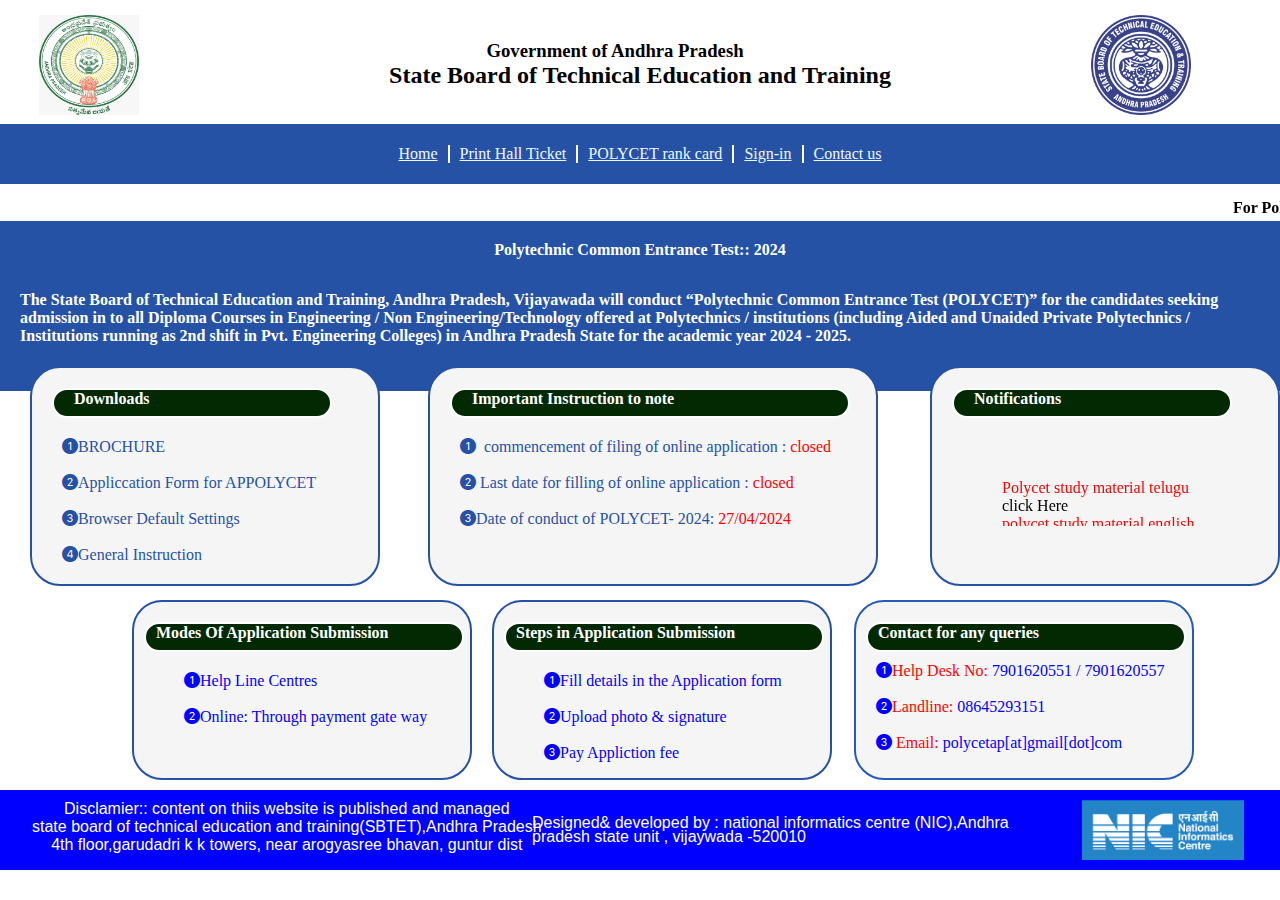
<file: index.html>
<!DOCTYPE html>
<html lang="en">

<head>
    <meta charset="UTF-8">
    <meta name="viewport" content="width=device-width, initial-scale=1.0">
    <title>Document</title>
    <link rel="stylesheet" href="style.css">
    <link rel="stylesheet" href="https://cdn.jsdelivr.net/npm/bootstrap-icons@1.11.3/font/bootstrap-icons.min.css">
</head>

<body>

    <div class="sectionone">

        <div class="imgg">
            <img src="imgs/aplogo.jpeg" alt="">
        </div>

        <div class="gov">
            <h3>Government of Andhra Pradesh</h3>
            <h2>State Board of Technical Education and Training</h2>
        </div>

        <div class="im">
            <img src="imgs/sbtet.jpeg" alt="">
        </div>

    </div>

    <div class="hm">
        <a href="index.html">Home</a>
        <a href="hallticket.html">Print Hall Ticket</a>
        <a href="rank.html"> POLYCET rank card</a>
        <a href="signin.html"> Sign-in</a>
        <a href="contactus.html" style="border-right: none;">Contact us</a>
    </div>

    <div class="m">
        <marquee behavior="" direction="">
            <p><b>For Polycet - 2024 Web Counseling, Click Here</p></b>
        </marquee>
    </div>

    <div class="pol">
        <p><b>Polytechnic Common Entrance Test:: 2024</b></p> <br>
    </div>

    </div>
    <div class="lom">

        <h4>
            <p>The State Board of Technical Education and Training, Andhra Pradesh, Vijayawada will conduct “Polytechnic
                Common Entrance Test (POLYCET)” for the candidates seeking admission in to all Diploma Courses in
                Engineering / Non Engineering/Technology offered at Polytechnics / institutions (including Aided and
                Unaided Private Polytechnics / Institutions running as 2nd shift in Pvt. Engineering Colleges) in Andhra
                Pradesh State for the academic year 2024 - 2025.</p>
        </h4>
    </div>

    <div class="box1">

        <div class="dow">
            <b>Downloads</b>
        </div>

        <div class="numb">
            <ul>
                <li> <i class="bi bi-1-circle-fill"></i>BROCHURE</li><br>
                <li><i class="bi bi-2-circle-fill"></i>Appliccation Form for APPOLYCET</li> <br>
                <li><i class="bi bi-3-circle-fill"></i>Browser Default Settings</li><br>
                <li><i class="bi bi-4-circle-fill"></i>General Instruction</li><br>
            </ul>
        </div>

    </div>

    <div class="box2">

        <div class="dd">
            <b>Important Instruction to note</b>
        </div>
        <div class="num">
            <ul>
                <li><i class="bi bi-1-circle-fill">&nbsp;</i> commencement of filing of online application : <label
                        style="color: red;">closed</label></li><br>
                <li><i class="bi bi-2-circle-fill"></i> Last date for filling of online application : <label
                        style="color: red;">closed</label></li><br>
                <li><i class="bi bi-3-circle-fill"></i>Date of conduct of POLYCET- 2024: <label
                        style="color: red;">27/04/2024</label></li><br>
            </ul>
        </div>

    </div>
    <div class="box3">
        <div class="nn">
            <b>Notifications</b>
        </div>
        <div class="cm">
            <marquee behavior="" direction="up" onmouseenter="this.stop()" onmouseleave="this.start()">
                <label style="color: red;">Polycet study material telugu</label> <br>
                click Here <br>
                <label style="color: red;">polycet study material english</label> <br>
                click Here <br>
                <label style="color: red;">Old question paper</label> <br>
                click here
            </marquee>
        </div>

        <div class="box4">
            <div class="mom">
                <b>Modes Of Application Submission</b>
            </div>
            <div class="hp">
                <ul>
                    <li><i class="bi bi-1-circle-fill"></i>Help Line Centres</li><br>
                    <li><i class="bi bi-2-circle-fill"></i>Online: Through payment gate way</li><br>
                </ul>
            </div>
        </div>

        <div class="box5">
            <div class="st">
                <b>Steps in Application Submission</b>
            </div>
            <div class="full">
                <ul>
                    <li><i class="bi bi-1-circle-fill"></i>Fill details in the Application form</li><br>
                    <li><i class="bi bi-2-circle-fill"></i>Upload photo & signature</li><br>
                    <li><i class="bi bi-3-circle-fill"></i>Pay Appliction fee </li><br>
                </ul>
            </div>
            <div class="box6">
                <div class="com">
                    <b>Contact for any queries</b>
                </div>
                <div class="hep">
                    <ul>
                        <li><i class="bi bi-1-circle-fill"></i><label style="color: red;">Help Desk No:
                            </label>7901620551 / 7901620557</li><br>
                        <li><i class="bi bi-2-circle-fill"></i><label style="color: red;">Landline:</label> 08645293151
                        </li><br>
                        <li><i class="bi bi-3-circle-fill"></i> <label style="color: red;">Email:
                            </label>polycetap[at]gmail[dot]com</li>
                    </ul>
                </div>

            </div>
        </div>

        <div class="dum">

        </div>

        <div class="mum">
            <p>Disclamier:: content on thiis website is published and managed <br>
                state board of technical education and training(SBTET),Andhra Pradesh <br>
                4th floor,garudadri k k towers, near arogyasree bhavan, guntur dist
            </p>


        </div>
        <div class=" des">
            <p>Designed& developed by : national informatics centre (NIC),Andhra</p><br><br>
            <p>pradesh state unit , vijaywada -520010</p>
        </div>

        <div class="nic">
            <img src="niclogo.png" alt="">
        </div >










</body>

</html>
</file>
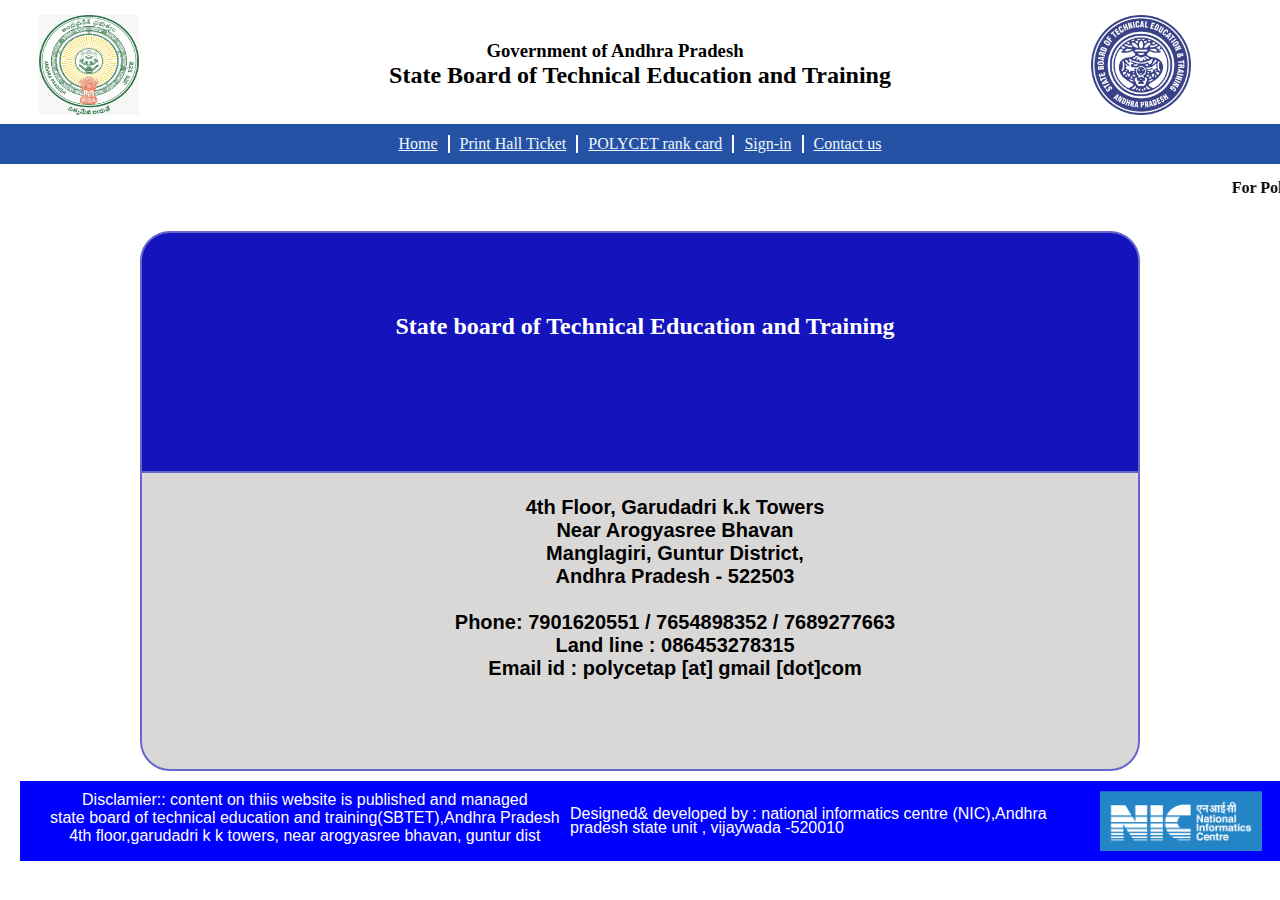
<file: contactus.html>
<!DOCTYPE html>
<html lang="en">

<head>
    <meta charset="UTF-8">
    <meta name="viewport" content="width=device-width, initial-scale=1.0">
    <title>Document</title>
    <link rel="stylesheet" href="contactus.css">
</head>

<body>
    <div class="sectionone">

        <div class="imgg">
            <img src="imgs/aplogo.jpeg" alt="">
        </div>

        <div class="gov">
            <h3>Government of Andhra Pradesh</h3>
            <h2>State Board of Technical Education and Training</h2>
        </div>

        <div class="im">
            <img src="imgs/sbtet.jpeg" alt="">
        </div>

    </div>

    <div class="hm">
        <a href="index.html">Home</a>
        <a href="hallticket.html">Print Hall Ticket</a>
        <a href="rank.html"> POLYCET rank card</a>
        <a href="signin.html"> Sign-in</a>
        <a href="contactus.html" style="border-right: none;">Contact us</a>
    </div>

    <div class="m">
        <marquee behavior="" direction="">
            <p><b>For Polycet - 2024 Web Counseling, Click Here</p></b>
        </marquee>
    </div>
    <div class="train">
        <center><b>State board of Technical Education and Training</b></center>
    </div>
    <div class="boat">
        <ul><b>
                <center>
                    <li>4th Floor, Garudadri k.k Towers <br>
                        Near Arogyasree Bhavan <br>
                        Manglagiri, Guntur District, <br>
                        Andhra Pradesh - 522503</li>
                    <li>Phone: 7901620551 / 7654898352 / 7689277663 <br>
                        Land line : 086453278315 <br>
                        Email id : polycetap [at] gmail [dot]com</li>
                </center>
            </b>
        </ul>
    </div>

    <div class="dum">

    </div>

    <div class="mum">
        <p>Disclamier:: content on thiis website is published and managed <br>
            state board of technical education and training(SBTET),Andhra Pradesh <br>
            4th floor,garudadri k k towers, near arogyasree bhavan, guntur dist
        </p>


    </div>
    <div class=" des">
        <p>Designed& developed by : national informatics centre (NIC),Andhra</p><br><br>
        <p>pradesh state unit , vijaywada -520010</p>
    </div>

    <div class="nic">
        <img src="niclogo.png" alt="">
    </div >


</body>

</html>
</file>
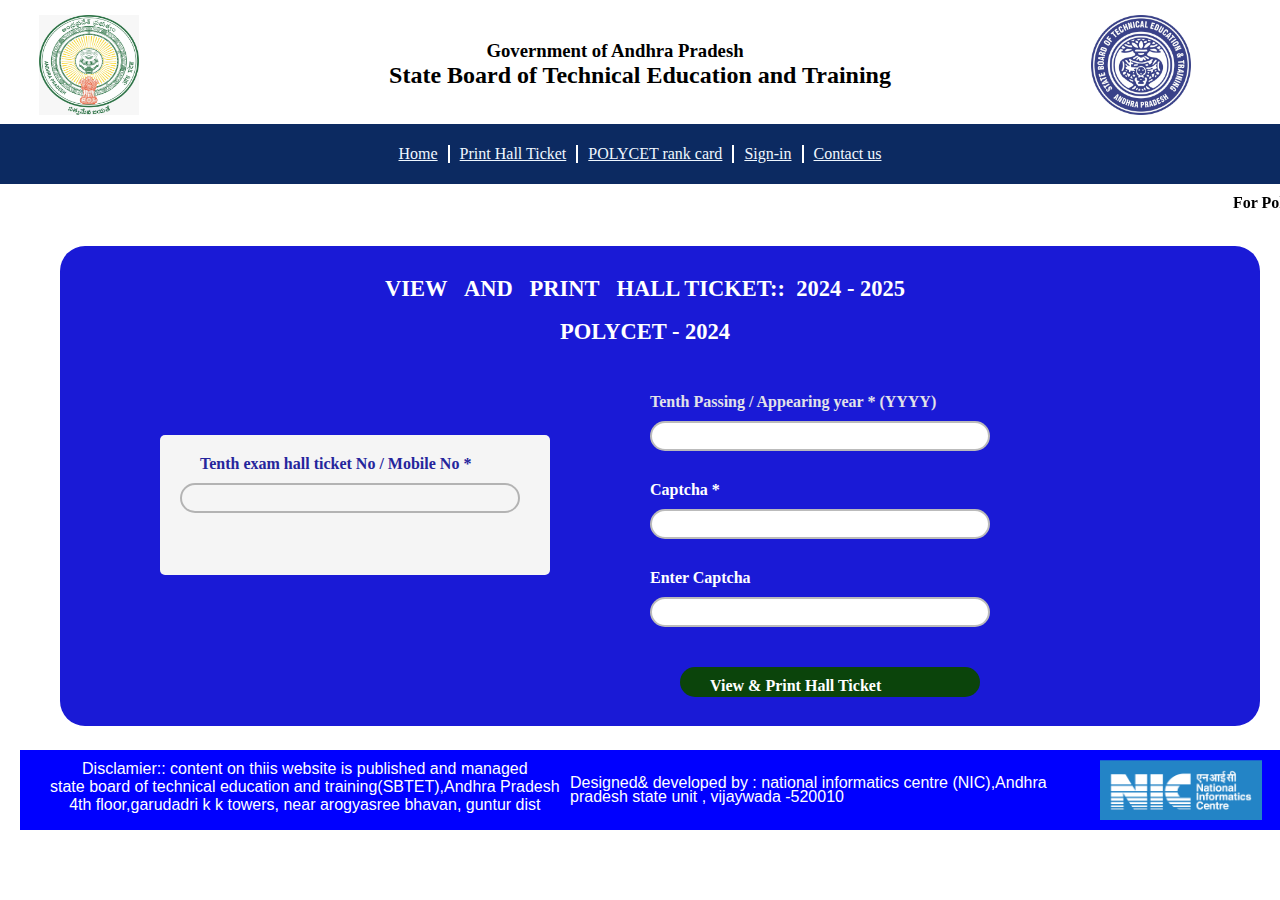
<file: hallticket.html>
<!DOCTYPE html>
<html lang="en">

<head>
    <meta charset="UTF-8">
    <meta name="viewport" content="width=device-width, initial-scale=1.0">
    <title>Document</title>
    <link rel="stylesheet" href="hallticket.css">
</head>

<body>
    <div class="sectionone">

        <div class="imgg">
            <img src="imgs/aplogo.jpeg" alt="">
        </div>

        <div class="gov">
            <h3>Government of Andhra Pradesh</h3>
            <h2>State Board of Technical Education and Training</h2>
        </div>

        <div class="im">
            <img src="imgs/sbtet.jpeg" alt="">
        </div>

    </div>

    <div class="hm">
        <a href="index.html">Home</a>
        <a href="hallticket.html">Print Hall Ticket</a>
        <a href="rank.html"> POLYCET rank card</a>
        <a href="signin.html"> Sign-in</a>
        <a href="contactus.html" style="border-right: none;">Contact us</a>
    </div>

    <div class="m">
        <marquee behavior="" direction="">
            <p><b>For Polycet - 2024 Web Counseling, Click Here</p></b>
        </marquee>
    </div>
    <div class="sms"></div>
    <div class="meu">
        <h2> VIEW &nbsp;&nbsp;AND&nbsp;&nbsp; PRINT&nbsp;&nbsp; HALL TICKET::&nbsp; 2024 - 2025</h2><br>
        <h2> POLYCET - <span> 2024</h2></span>
    </div>
    <div class="evulu"> </div>
    <div class="ten">
        <p><b>Tenth exam hall ticket No / Mobile No *</b></p>
    </div>
    <div class="bo"></div>
    <div class="year">
        <p><b>Tenth Passing / Appearing year * (YYYY)</b></p>
    </div>
    <div class="tote"> </div>
    <div class="coc">
        <p><b>Captcha *</b></p>
    </div>
    <div class="ror"></div>
    <div class="cap">
        <p><b>Enter Captcha</b></p>
    </div>
    <div class="coo"></div>
    <div class="green"></div>
    <div class="cut">
        <p><b>View & Print Hall Ticket</b></p>
    </div>
<pre>



</pre>
    <div class="dum">

    </div>

    <div class="mum">
        <p>Disclamier:: content on thiis website is published and managed <br>
            state board of technical education and training(SBTET),Andhra Pradesh <br>
            4th floor,garudadri k k towers, near arogyasree bhavan, guntur dist
        </p>


    </div>
    <div class=" des">
        <p>Designed& developed by : national informatics centre (NIC),Andhra</p><br><br>
        <p>pradesh state unit , vijaywada -520010</p>
    </div>

    <div class="nic">
        <img src="niclogo.png" alt="">
    </div >









</body>

</html>
</file>
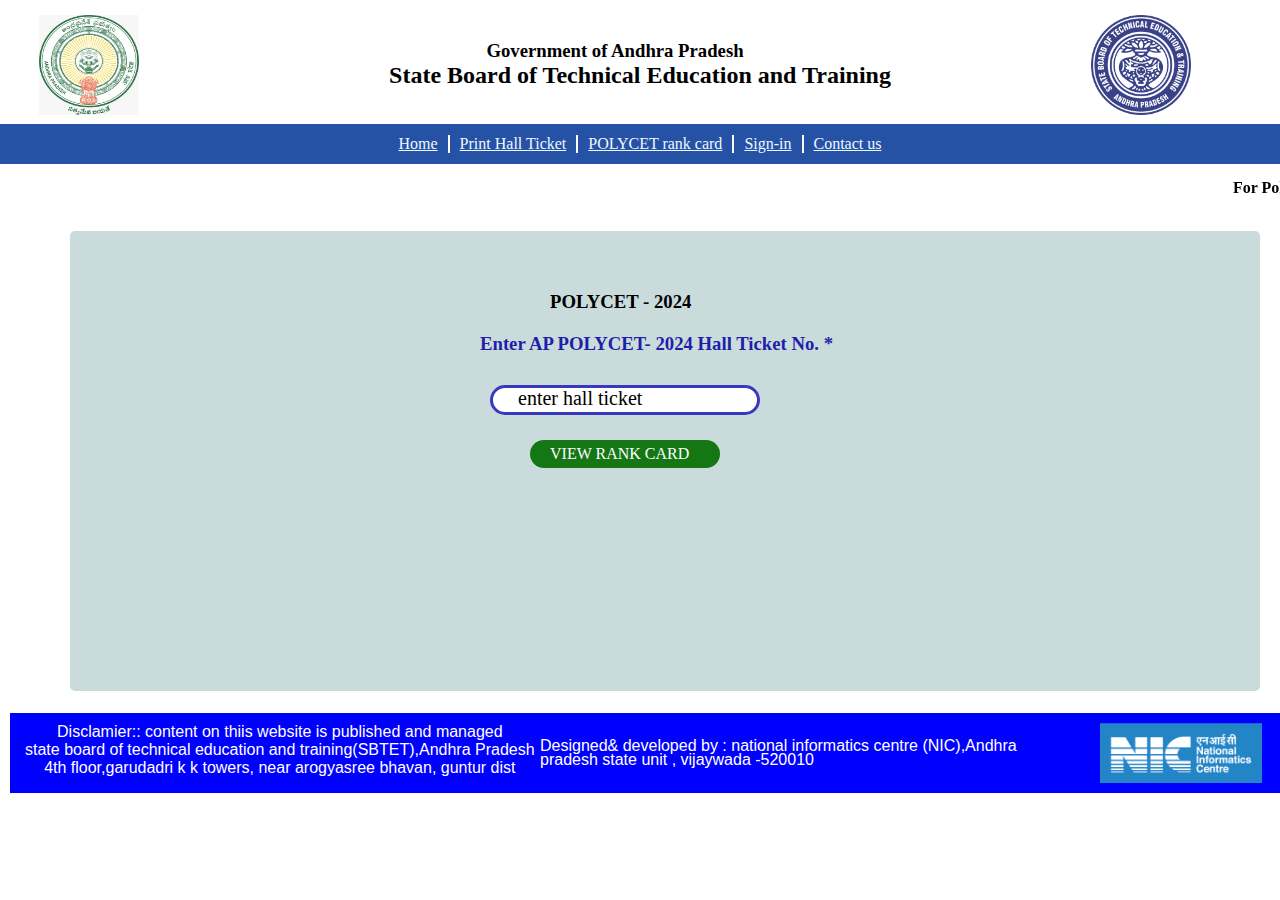
<file: rank.html>
<!DOCTYPE html>
<html lang="en">

<head>
    <meta charset="UTF-8">
    <meta name="viewport" content="width=device-width, initial-scale=1.0">
    <title>Document</title>
    <link rel="stylesheet" href="rank.css">
</head>

<body>
    <div class="sectionone">

        <div class="imgg">
            <img src="imgs/aplogo.jpeg" alt="">
        </div>

        <div class="gov">
            <h3>Government of Andhra Pradesh</h3>
            <h2>State Board of Technical Education and Training</h2>
        </div>

        <div class="im">
            <img src="imgs/sbtet.jpeg" alt="">
        </div>

    </div>

    <div class="hm">
        <a href="index.html">Home</a>
        <a href="hallticket.html">Print Hall Ticket</a>
        <a href="rank.html"> POLYCET rank card</a>
        <a href="signin.html"> Sign-in</a>
        <a href="contactus.html" style="border-right: none;">Contact us</a>
    </div>

    <div class="m">
        <marquee behavior="" direction="">
            <p><b>For Polycet - 2024 Web Counseling, Click Here</p></b>
        </marquee>
    </div>
    <div class="beed"></div>
    <div class="rum">
        <h3>POLYCET - 2024</h3>
    </div>
<div class="cot">
    <h3>Enter AP POLYCET- 2024 Hall Ticket No. *</h3>
</div>
<div class="duk"><p> &nbsp;&nbsp;&nbsp;&nbsp;&nbsp;enter hall ticket</p></div>
<div class="mut"></div>
<div class="coti">
    <p>VIEW RANK CARD</p>
</div>
</pre>
<div class="dum">

</div>

<div class="mum">
    <p>Disclamier:: content on thiis website is published and managed <br>
        state board of technical education and training(SBTET),Andhra Pradesh <br>
        4th floor,garudadri k k towers, near arogyasree bhavan, guntur dist
    </p>


</div>
<div class=" des">
    <p>Designed& developed by : national informatics centre (NIC),Andhra</p><br><br>
    <p>pradesh state unit , vijaywada -520010</p>
</div>

<div class="nic">
    <img src="niclogo.png" alt="">
</div >
</body>

</html>
</file>
<file: style.css>
*{
box-sizing: border-box;
padding: 0px;
margin: 0px;
scroll-behavior: smooth;
}

.sectionone{
display: flex;
justify-content: center;
align-items: center;
margin-top: 10px;
}

.imgg img{
height: 100px;
width: 100px;
margin-right: 250px;

margin-top: 5px;
}

.gov h3 {
text-align: center;
margin-right: 250px;

}

.gov h2 {
text-align: center;
 text-align: center;   
 margin-right: 200px;
   
}

.im img{
height: 100px;
width: 100px;
margin-right: 50px;
text-align: center;
margin-top: 5px;
}
.hm 
{
background-color: rgb(37, 82, 165);
color: white;
height: 60px;
width: 100%;
align-items: center;
margin-top: 5px;
display: flex;
justify-content: center;
}
.hm a{
    border-right: 2px solid white;
    padding: 0px 10px;
    color: aliceblue;
}
.for
{
color: rgb(37, 82, 165);
display: flex;
margin-left: 800px;
margin-top:100px;
}

.m{
margin-top: 15px;
}
.pol 
{
background-color: rgb(37, 82, 165);
color: white;
height: 70px;
width: 100%;
display: flex;
justify-content: center;
}
.pol p
{
margin-top: 20px;
}
.lom 
{
    background-color: rgb(37, 82, 165);
    color: white;
    height: 100px;
    width: 100%;  
}

.lom h4 {
margin-left: 20px;
margin-right: 10px;
}

.box1{
height: 220px;
width: 350px;
margin-left: 30px;
border-radius: 30px;
border: 2px solid;
margin-top: -25px;
background-color: whitesmoke;
border-color: rgb(37, 82, 165);
}
.dow{
background-color: rgb(2, 41, 2);
color: white;
height: 30px;
width: 280px;
border: 2px solid;
border-radius:20px;
margin-top: 20px;
margin-left: 20px;
}
.dow b{
margin-left: 20px;
}
.numb{
margin-left: 30px;
margin-top: 20px;
color:rgb(37, 82, 165) ;
}

.numb ul li{
    list-style: none;
}
.box2{
    height: 220px;
    width: 450px;
    margin-left: 428px;
    border-radius: 30px;
    border: 2px solid;
    margin-top: -220px;
    background-color: whitesmoke;
    border-color: rgb(37, 82, 165);
}
.dd{
    background-color: rgb(2, 41, 2);
    color: white;
    height: 30px;
    width: 400px;
    border: 2px solid;
    border-radius:20px;
    margin-top: 20px;
    margin-left: 20px;

}
.dd b{
margin-left: 20px ;
}
.num{
    margin-left: 30px;
    margin-top: 20px;
    color:rgb(37, 82, 165) ;
}
.num ul li{
    list-style: none;
}
.box3{
    height: 220px;
    width: 350px;
    margin-left: 930px;
    border-radius: 30px;
    border: 2px solid;
    margin-top: -220px;
    background-color: whitesmoke;
    border-color: rgb(37, 82, 165);
}
.nn{
    background-color: rgb(2, 41, 2);
    color: white;
    height: 30px;
    width: 280px;
    border: 2px solid;
    border-radius:20px;
    margin-top: 20px;
    margin-left: 20px;
}
.nn b{
    margin-left: 20px ;
}
.cm{
margin-left:70px ;
}

.box4 {
height: 180px;
width: 340px;
margin-left: -800px;
border-radius: 30px;
border: 2px solid;
margin-top: 70px;
background-color: whitesmoke;
border-color:rgb(37, 82, 165) ;
color: blue;
}
.mom{
    background-color: rgb(2, 41, 2);
    color: white;
    height: 30px;
    width: 320px;
    border: 2px solid;
    border-radius:20px;
    margin-top: 20px;
    margin-left: 10px;
}
.mom b{
margin-left:10px  
}
.hp{
margin-left: 50px;
margin-top: 20px;
}
.hp ul li{
 list-style: none;   
}
.box5{
    height: 180px;
    width: 340px;
    margin-left: -440px;
    border-radius: 30px;
    border: 2px solid;
    margin-top: -180px;
    background-color: whitesmoke;
    border-color:rgb(37, 82, 165) ;
    color: blue;
}
.st{
    background-color: rgb(2, 41, 2);
    color: white;
    height: 30px;
    width: 320px;
    border: 2px solid;
    border-radius:20px;
    margin-top: 20px;
    margin-left: 10px;
}
.st b{
    margin-left:10px
}
.full{
    margin-left: 50px;
    margin-top: 20px;
}
.full ul li{
    list-style: none;
}
.box6{
    height: 180px;
    width: 340px;
    margin-left: 360px;
    border-radius: 30px;
    border: 2px solid;
    margin-top: -180px;
    background-color: whitesmoke;
    border-color:rgb(38, 90, 187) ;
    color: blue;
}
.com{
    background-color: rgb(2, 41, 2);
    color: white;
    height: 30px;
    width: 320px;
    border: 2px solid;
    border-radius:20px;
    margin-top: 20px;
    margin-left: 10px;
}
.com b{
    margin-left: 10px;
}
.hep{
margin-left: 20px;
margin-top: 10px;
}
.hep ul li{
    list-style: none;
}


.dum{
height: 80px;
width: 1360px;
background: blue;
color: white;
display: flex;
align-items: center;
margin-left: -950px;
margin-top: 10px;
}
.mum {
    margin-left: -900px;
    margin-top: -70px;
    color: white;
    display: flex;
    align-items: center;
    text-align: center;
    font-family: 'Gill Sans', 'Gill Sans MT', Calibri, 'Trebuchet MS', sans-serif;
}

.des p {
    margin-left: -400px;
    margin-top: -40px;
    color: white;
    display: flex;
    align-items: center;
    text-align: center;
    font-family: 'Gill Sans', 'Gill Sans MT', Calibri, 'Trebuchet MS', sans-serif;

}

.nic img {
    margin-top: -60px;
    height: 60px;
margin-left: 150px;
}
</file>
<file: contactus.css>
* {
    box-sizing: border-box;
    padding: 0px;
    margin: 0px;
    scroll-behavior: smooth;
}

.sectionone {
    display: flex;
    justify-content: center;
    align-items: center;
    margin-top: 10px;
}

.imgg img {
    height: 100px;
    width: 100px;
    margin-right: 250px;
    margin-top: 5px;
}

.gov h3 {
    text-align: center;
    margin-right: 250px;

}

.gov h2 {
    text-align: center;
    text-align: center;
    margin-right: 200px;

}

.im img {
    height: 100px;
    width: 100px;
    margin-right: 50px;
    text-align: center;
    margin-top: 5px;
}

.hm {
    background-color: rgb(37, 82, 165);
    color: white;
    height: 40px;
    width: 100%;
    align-items: center;
    margin-top: 5px;
    display: flex;
    justify-content: center;
}

.hm a {
    border-right: 2px solid white;
    padding: 0px 10px;
    color: aliceblue;
}

.for {
    color: rgb(37, 82, 165);
    display: flex;
    margin-left: 800px;
    margin-top: 100px;
}

.m {
    margin-top: 15px;
}
.train{
background: rgb(20, 20, 189);
height: 250px;
width: 1000px;
border: 2px solid rgb(102, 102, 204);;
margin-top: 30px;
margin-left: 140px;
border-top-right-radius: 30px;
border-top-left-radius: 30px;
}
.train b{
    font-size: 24px;
    margin-left: 10px;
    color: white;
   
}

.train center{
    margin-top: 80px;
}
.boat{
background: rgb(218, 216, 215);
    height: 300px;
    width: 1000px;
    
    border: 2px solid rgb(102, 102, 204);
    margin-top: -10px;
    margin-left: 140px;
    border-bottom-left-radius: 30px;
    border-bottom-right-radius: 30px;
}
.boat ul li{
margin-left: 70px;
margin-top: 23px;
list-style: none;
font-family: 'Segoe UI', Tahoma, Geneva, Verdana, sans-serif;
font-size:20px;
}
.dum{
    height: 80px;
    width: 1320px;
    background: blue;
    color: white;
    display: flex;
    align-items: center;
    margin-left: 20px;
    margin-top: 10px;
    }
    .mum {
        margin-left: -140px;
        margin-top: -70px;
        color: white;
        display: flex;
        align-items: center;
        text-align: center;
        font-family: 'Gill Sans', 'Gill Sans MT', Calibri, 'Trebuchet MS', sans-serif;
    }
    .mum{
        margin-left: 50px;
    }
    .des p {
        margin-left: 570px;
        margin-top: -40px;
        color: white;
        display: flex;
        align-items: center;
        text-align: center;
        font-family: 'Gill Sans', 'Gill Sans MT', Calibri, 'Trebuchet MS', sans-serif;
    }
    
    .nic img {
        margin-top: -60px;
        height: 60px;
    margin-left: 1100px;
    }
</file>
<file: hallticket.css>
* {
    box-sizing: border-box;
    padding: 0px;
    margin: 0px;
    scroll-behavior: smooth;
}

.sectionone {
    display: flex;
    justify-content: center;
    align-items: center;
    margin-top: 10px;
}

.imgg img {
    height: 100px;
    width: 100px;
    margin-right: 250px;

    margin-top: 5px;
}

.gov h3 {
    text-align: center;
    margin-right: 250px;

}

.gov h2 {
    text-align: center;
    text-align: center;
    margin-right: 200px;

}

.im img {
    height: 100px;
    width: 100px;
    margin-right: 50px;
    text-align: center;
    margin-top: 5px;
}

.hm {
    background-color: rgb(12, 42, 97);
    color: white;
    height: 60px;
    width: 100%;
    align-items: center;
    margin-top: 5px;
    display: flex;
    justify-content: center;
}

.hm a {
    border-right: 2px solid white;
    padding: 0px 10px;
    color: aliceblue;
}
.m{
    margin-top: 10px;
}
.sms {
    height: 480px;
    width: 1200px;
    border-radius: 25px;
    background-color: rgb(26, 26, 214);
    margin-left: 60px;
    margin-top: 30px;
}

.meu {
    text-align: center;
    color: rgb(255, 255, 255);
    margin-left: 10px;
    margin-top: -450px;
    font-size: 15px;
}

.evulu {
    height: 140px;
    width: 390px;
    /* border: 2px solid;  */
    border-radius: 5px;
    background-color: whitesmoke;
    margin-left: 160px;
    margin-top: 90px;
}

.ten {
    color: rgb(37, 37, 156);
    margin-left: 200px;
    margin-top: -120px;
}

.bo {
    border: 2px solid;
    border-radius: 30px;
    height: 30px;
    width: 340px;
    margin-top: 10px;
    margin-left: 180px;
    border-color: rgba(0, 0, 0, 0.267);
}

.year {
    margin-left: 650px;
    margin-top: -120px;
    color: rgb(226, 226, 233);
}

.tote {
    border: 2px solid;
    border-radius: 30px;
    height: 30px;
    width: 340px;
    margin-top: 10px;
    margin-left: 650px;
    border-color: rgba(0, 0, 0, 0.267);
    background-color: white;
}

.coc {
    margin-left: 650px;
    margin-top: 30px;
    color: white;
}

.ror {
    border: 2px solid;
    border-radius: 30px;
    height: 30px;
    width: 340px;
    margin-top: 10px;
    margin-left: 650px;
    border-color: rgba(0, 0, 0, 0.267);
    background-color: white;
}

.cap {
    margin-left: 650px;
    margin-top: 30px;
    color: white;
}

.coo {
    border: 2px solid;
    border-radius: 30px;
    height: 30px;
    width: 340px;
    margin-top: 10px;
    margin-left: 650px;
    border-color: rgba(0, 0, 0, 0.267);
    background-color: white;
}

.green {
    /* border: 2px solid;   */
    border-radius: 30px;
    height: 30px;
    width: 300px;
    margin-top: 40px;
    margin-left: 680px;
    border-color: rgba(0, 0, 0, 0.267);
    background-color: rgb(11, 68, 11);
}

.cut {
    margin-left: 710px;
    margin-top: -20px;
    color: white;
}

.dum{
    height: 80px;
    width: 1320px;
    background: blue;
    color: white;
    display: flex;
    align-items: center;
    margin-left: 20px;
    margin-top: 10px;
    }
    .mum {
        margin-left: -140px;
        margin-top: -70px;
        color: white;
        display: flex;
        align-items: center;
        text-align: center;
        font-family: 'Gill Sans', 'Gill Sans MT', Calibri, 'Trebuchet MS', sans-serif;
    }
    .mum{
        margin-left: 50px;
    }
    .des p {
        margin-left: 570px;
        margin-top: -40px;
        color: white;
        display: flex;
        align-items: center;
        text-align: center;
        font-family: 'Gill Sans', 'Gill Sans MT', Calibri, 'Trebuchet MS', sans-serif;
    }
    
    .nic img {
        margin-top: -60px;
        height: 60px;
    margin-left: 1100px;
    }
</file>
<file: rank.css>
* {
    box-sizing: border-box;
    padding: 0px;
    margin: 0px;
    scroll-behavior: smooth;
}

.sectionone {
    display: flex;
    justify-content: center;
    align-items: center;
    margin-top: 10px;
}

.imgg img {
    height: 100px;
    width: 100px;
    margin-right: 250px;
    margin-top: 5px;
}

.gov h3 {
    text-align: center;
    margin-right: 250px;

}

.gov h2 {
    text-align: center;
    text-align: center;
    margin-right: 200px;

}

.im img {
    height: 100px;
    width: 100px;
    margin-right: 50px;
    text-align: center;
    margin-top: 5px;
}

.hm {
    background-color: rgb(37, 82, 165);
    color: white;
    height: 40px;
    width: 100%;
    align-items: center;
    margin-top: 5px;
    display: flex;
    justify-content: center;
}

.hm a {
    border-right: 2px solid white;
    padding: 0px 10px;
    color: aliceblue;
}

.for {
    color: rgb(37, 82, 165);
    display: flex;
    margin-left: 800px;
    margin-top: 100px;
}

.m {
    margin-top: 15px;
}

.beed {
    background-color: rgb(201, 219, 219);
    height: 460px;
    width: 1190px;
    border-radius: 5px;
    margin-left: 70px;
    margin-top: 30px;
}

.rum {
    margin-left: 550px;
    margin-top: -400px;
}

.cot {
    color: rgb(31, 31, 170);
    margin-left: 480px;
    margin-top: 20px;
}

.duk {
    height: 30px;
    width: 270px;
    background-color: white;
    border-radius: 25px;
    margin-left: 490px;
    border: 3px solid rgb(57, 57, 190);
    margin-top: 30px;
}

.duk p {
    margin-top: -1px;
    font-size: 20px;
}

.mut {
    height: 28px;
    width: 190px;
    background: rgb(20, 119, 20);
    border-radius: 25px;
    margin-left: 530px;
    margin-top: 25px;
}

.coti {
    color: white;
    margin-left: 550px;
    margin-top: -23px;
}

.dum {
    height: 80px;
    width: 1340px;
    background: blue;
    color: white;
    display: flex;
    align-items: center;
    margin-left: 10px;
    margin-top: 250px;
}

.mum {
    margin-left: -500px;
    margin-top: -70px;
    color: white;
    display: flex;
    align-items: center;
    text-align: center;
    font-family: 'Gill Sans', 'Gill Sans MT', Calibri, 'Trebuchet MS', sans-serif;
}

.mum {
    margin-left: 25px;
}

.des p {
    margin-left: 540px;
    margin-top: -40px;
    color: white;
    display: flex;
    align-items: center;
    text-align: center;
    font-family: 'Gill Sans', 'Gill Sans MT', Calibri, 'Trebuchet MS', sans-serif;
}

.nic img {
    margin-top: -60px;
    height: 60px;
    margin-left: 1100px;
}
</file>
